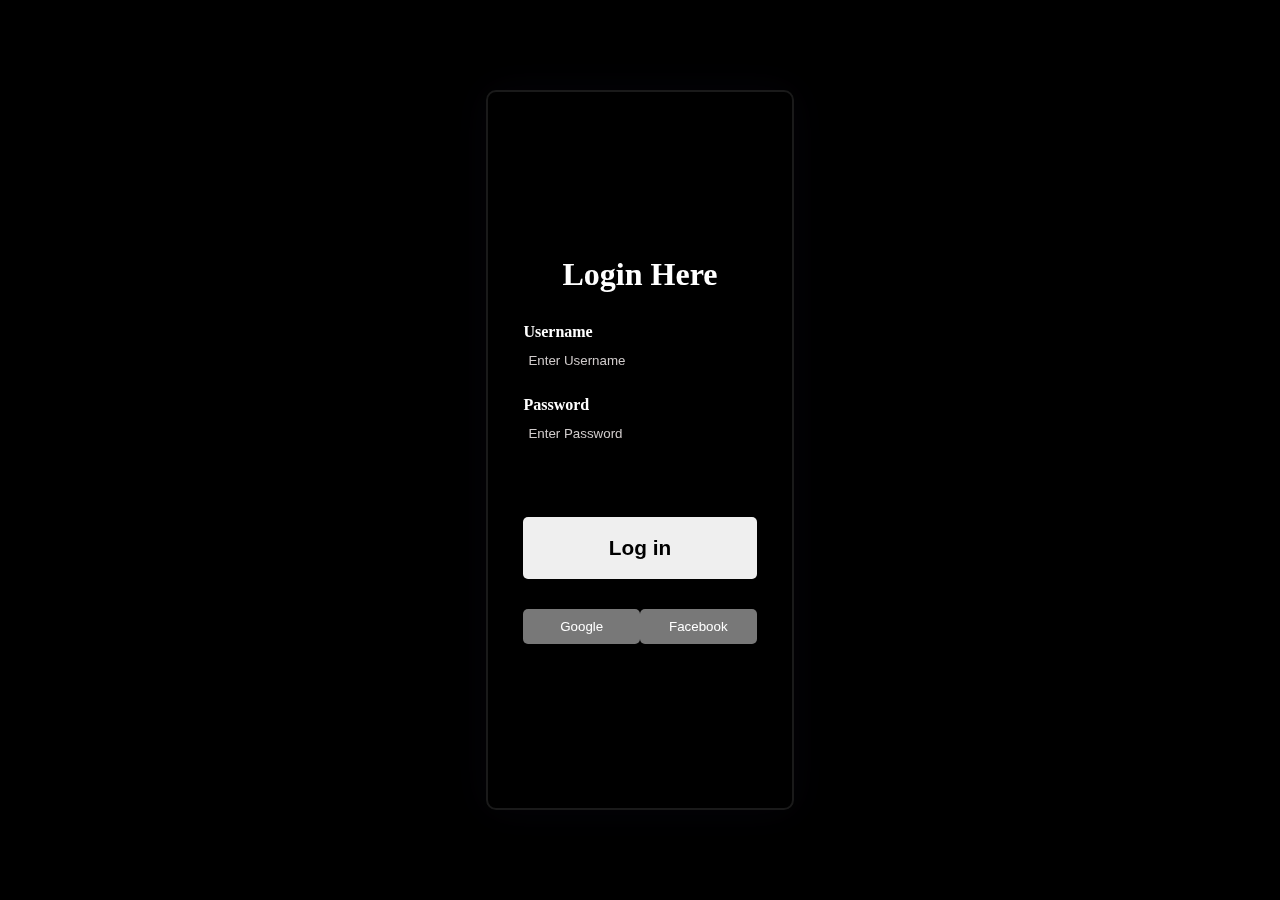
<file: Responsive login page/index.html>
<!DOCTYPE html>
<html lang="en">
<head>
    <meta charset="UTF-8">
    <meta name="viewport" content="width=device-width, initial-scale=1.0">
    <title>login Page</title>
    <link rel="stylesheet" href="styles.css">
</head>
<body>
    <form class="container">
        <div class="inner">
        <h1>Login Here</h1>
        <label class="label" for="username">Username
        <input name="username" class="field" type="email" placeholder="Enter Username" required></label>
        <label class="label" for="Password">Password
        <input name="Password" class="field" type="password"  placeholder="Enter Password" required></label><br>
        <button class="login">Log in</button>
        <div class="row">
            <button class="detailsbtn">Google</button>
             <button class="detailsbtn">Facebook</button>
    </div>
    </div>
    </form>
</body>
</html>
</file>
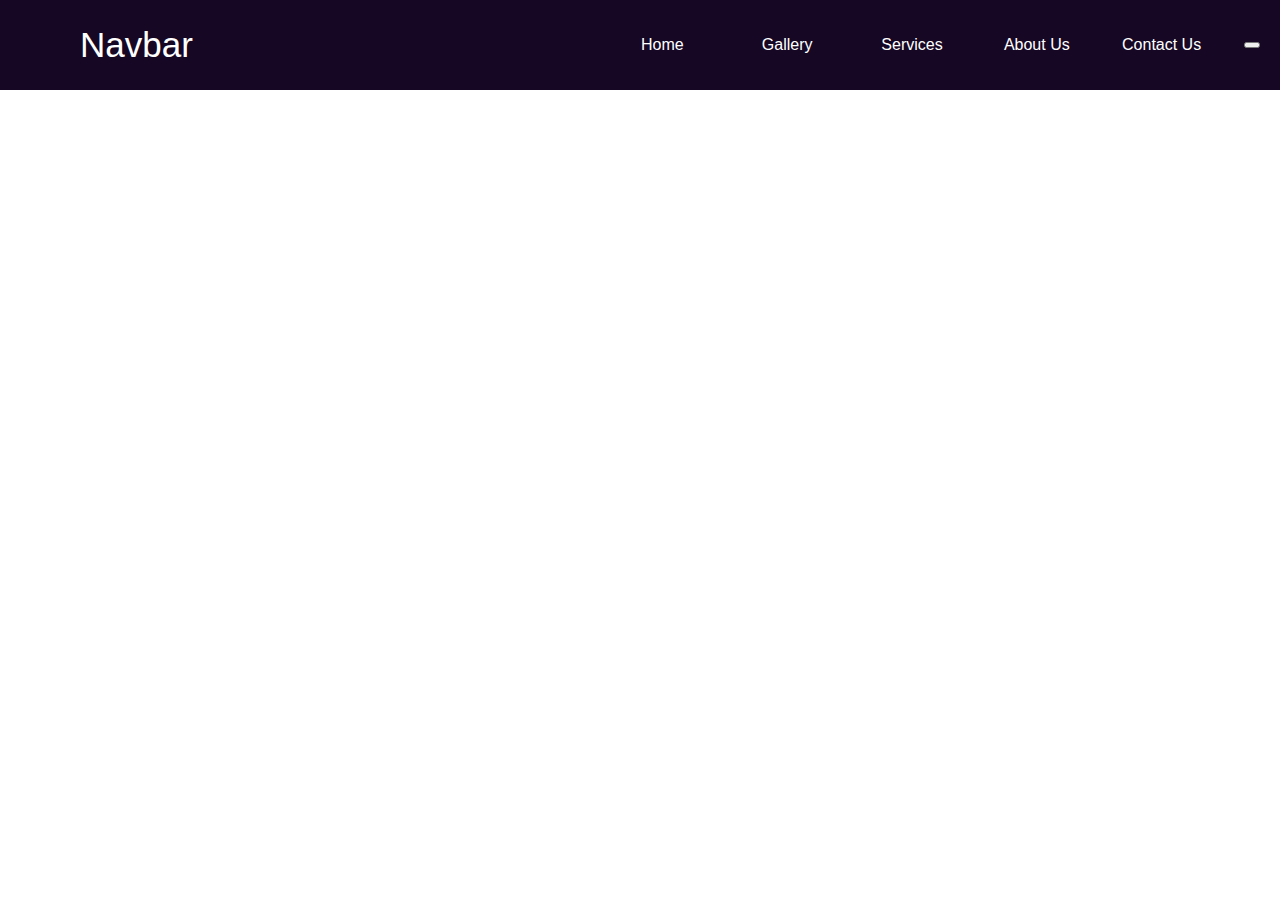
<file: Responsive Navbar/index.html>
<!DOCTYPE html>
<html lang="en">
<head>
    <meta charset="UTF-8">
    <meta name="viewport" content="width=device-width, initial-scale=1.0">
    <title>Responsive Navbar</title>
    <link rel="stylesheet" href="styles.css">
    <script src="https://ajax.googleapis.com/ajax/libs/jquery/3.7.1/jquery.min.js"></script>
    <script src="https://maxcdn.bootstrapcdn.com/bootstrap/3.4.1/js/bootstrap.min.js"></script>
</head>
<body>
    <nav>
        <div id="title">Navbar</div>
        <ul class="navbar">
            <li>Home</li>
            <li>Gallery</li>
            <li>Services</li>
            <li>About Us</li>
            <li>Contact Us</li>
            <button type="button" class="navbar-toggle" data-toggle="collapse" data-target="#myNavbar">
        </ul>
    </nav>
</body>
</html>
</file>
<file: Responsive login page/styles.css>
*{
box-sizing: border-box;
margin: 0;
padding: 0;
}
body{
    background-color: black;
    color: white;
    background-image: url(https://c0.wallpaperflare.com/preview/691/526/546/5be97e91018b2.jpg);
    background-size: cover;
}



/*to fix the container */
.container{
    
    
    display: flex;
    justify-content: center;
    align-items: center;
    margin: auto;
    width: 30%;
    height: 100vh;

}

/*inner box colors and feutures*/
.inner{
    height: 80%;
    width:80%;
    border-radius: 10px;
    
    backdrop-filter: blur(5px);
    border: 2px solid rgba(255, 255, 255, 0.1);
    box-shadow: 0 0 40px rgba(8, 7, 16, 0.6);
    padding: 50px 35px;
    display: flex;
    flex-direction: column;
    justify-content:  center;
    gap:  30px;
}
h1{
    text-align: center;
}
label{
    display: block;
    font-weight: bold;
}
input{
    background-color: rgba(0, 0, 0, 0.5);
    width: 100%;
    height: 90%;
    border-radius: 5px;
    padding: 5px;
    color: white;
    border: none;
}
input::placeholder{
    color: rgb(208, 203, 203);
}

.login{
    width: 100%;
    height: 10%;
    border-radius: 5px;
    font-weight: bold;
    font-size: 1.3em;
    border: none;

}

/*buttons and their  alignment */
.row{
    width: 100%;
    
    display: flex;
    justify-content: space-between;
    
}

.detailsbtn{
    padding: 10px;
    width: 120px;
    color: white;
    background-color: rgba(255, 255, 255, 0.47);
    border: none;
    border-radius: 5px;
}


/*for mobile display*/
@media only screen and (max-width: 768px) {
    .inner{
        width: 200%;

    }
    .row{
        gap: 40px;
    }
}
</file>
<file: Responsive Navbar/styles.css>
body{
    color: white;
    margin: 0;
    padding: 0;
    box-sizing: border-box;
    font-family: sans-serif;
}

nav{
    display: flex;
    margin: 0;
    height: 10vh;
   
    background-color: rgb(22,7,36) ;
}
ul{ 
    
    height: 100%;
    width: 50%;
    margin: 0;
    display: flex;
    justify-content: end;
    padding-right: 20px;
    gap: 40px;
    background-color: rgb(22,7,36);
    align-items: center;
    list-style: none;
    
}
li{
    width: 100px;
    height: 40px;
    display: flex;
    justify-content: center;
    align-items: center;
}
li:hover{
    background-color: white;
    cursor: pointer;
    color: black;
    border-radius: 10px;
}
#title{
    height: 100%;
    width: 50%;
    display: flex;
    align-items: center;
    font-size: 35px;
    padding-left: 80px;
    background-color: rgb(22,7,36) ;
    
}
@media only screen and (max-width:768px){
    body{
        margin:0;
    }
    ul{
        padding :0; 
        width: 100%;
        height: 100vh;
        position:fixed;
        top: 70px;
        padding-top: 20px;
        display: flex;;
        flex-direction: column;
        justify-content: flex-start;
        align-items: center;
        display: none;
        
    }
    
  
}
</file>
